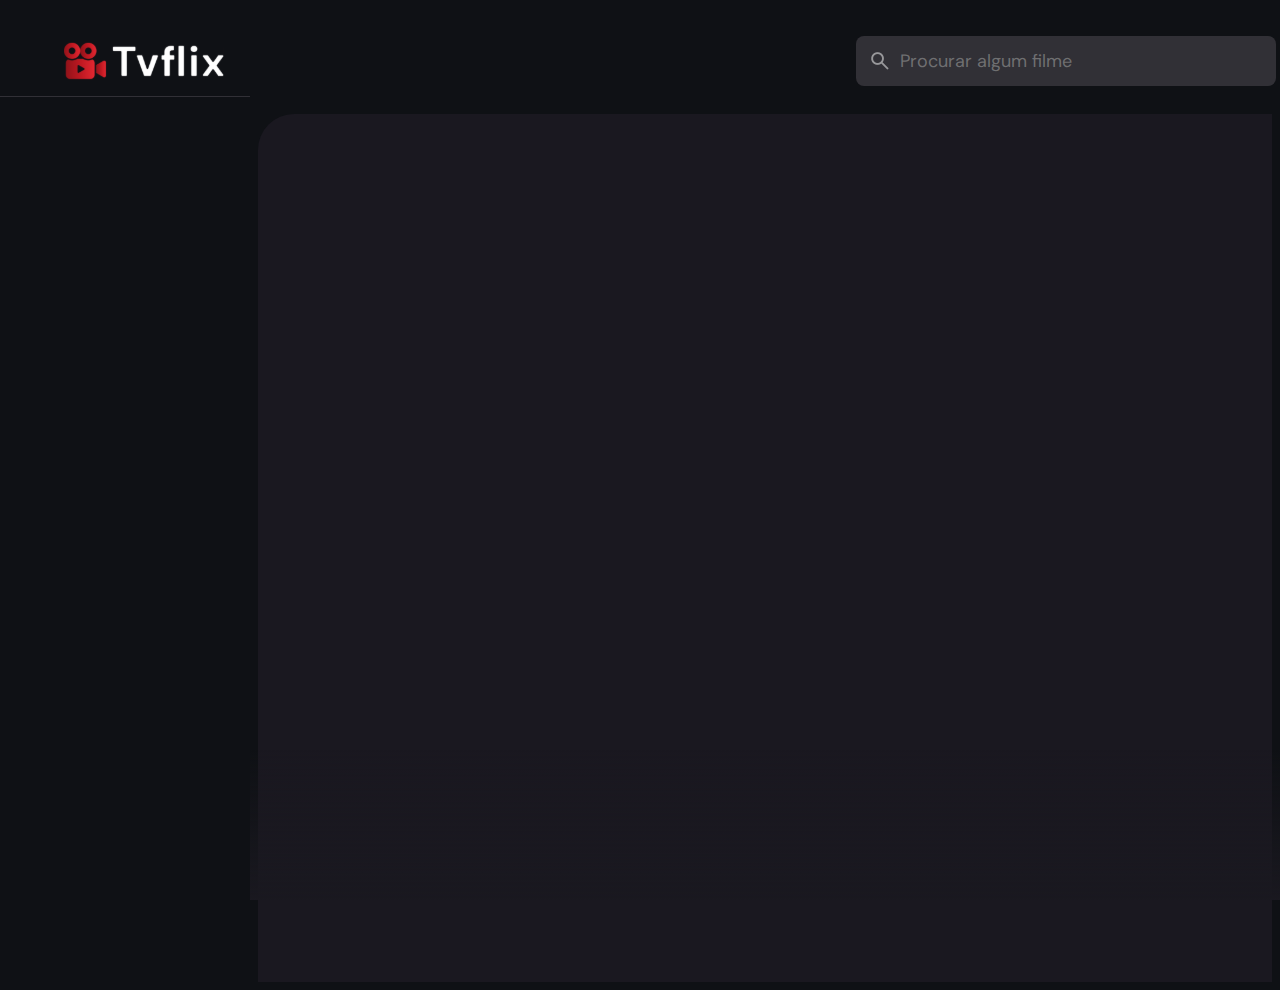
<file: index.html>
<!DOCTYPE html>
<html lang="pt-br">
<head>
  <meta charset="UTF-8" />
  <meta http-equiv="X-UA-Compatible" content="IE=edge" />
  <meta name="viewport" content="width=device-width, initial-scale=1.0" />
  <title>TvFlix</title>
  <link rel="stylesheet" href="./assets/css/style.css" />
  <meta name="title" content="TvFlix" />
  <meta name="description" content="TvFlix " />
  <link rel="shortcut icon" href="./favicon.svg" type="image/svg+xml" />
  <link rel="preconnect" href="https://fonts.googleapis.com" />
  <link rel="preconnect" href="https://fonts.gstatic.com" crossorigin />
  <link href="https://fonts.googleapis.com/css2?family=DM+Sans:wght@400;700&display=swap" rel="stylesheet" />
  <script src="./assets/js/global.js" defer></script>
  <script src="./assets/js/index.js" type="module"></script>
</head>
  <body>
      <header class="header">
      <a href="./index.html" class="logo">
        <img src="./assets/images/logo.svg" alt="TvFlix home" width="140" height="32">
      </a>
      <div class="search-box">
        <div class="search-wrapper" search-wrapper>
          <input type="text" name="search" aria-label="search movies" placeholder="Procurar algum filme" class="search-field" search-field autocomplete="off">
          <img src="./assets/images/search.png" width="24" height="24" alt="search" class="leading-icon">
        </div>
        <button class="search-btn max-disable" search-toggler>
          <img src="./assets/images/close.png" width="24" height="24" alt="fechar caixa de pesquisa">
        </button>
      </div>
      <button class="search-btn max-disable" search-toggler menu-close>
        <img src="./assets/images/search.png" width="24" height="24" alt="abrir caixa de pesquisa">
      </button>
      <button class="menu-btn" menu-btn menu-toggler>
        <img src="./assets/images/menu-close.png" width="24" height="24" alt="abrir menu" class="close">
        <img src="./assets/images/menu.png" width="24" height="24" alt="fechar menu" class="menu">
      </button>
    </header>

    <main>
      <nav class="sidebar" sidebar></nav>
      <div class="overlay" overlay menu-toggler></div>
      <article class="container" page-content></article>
    </main>
  </body>
</html>
</file>
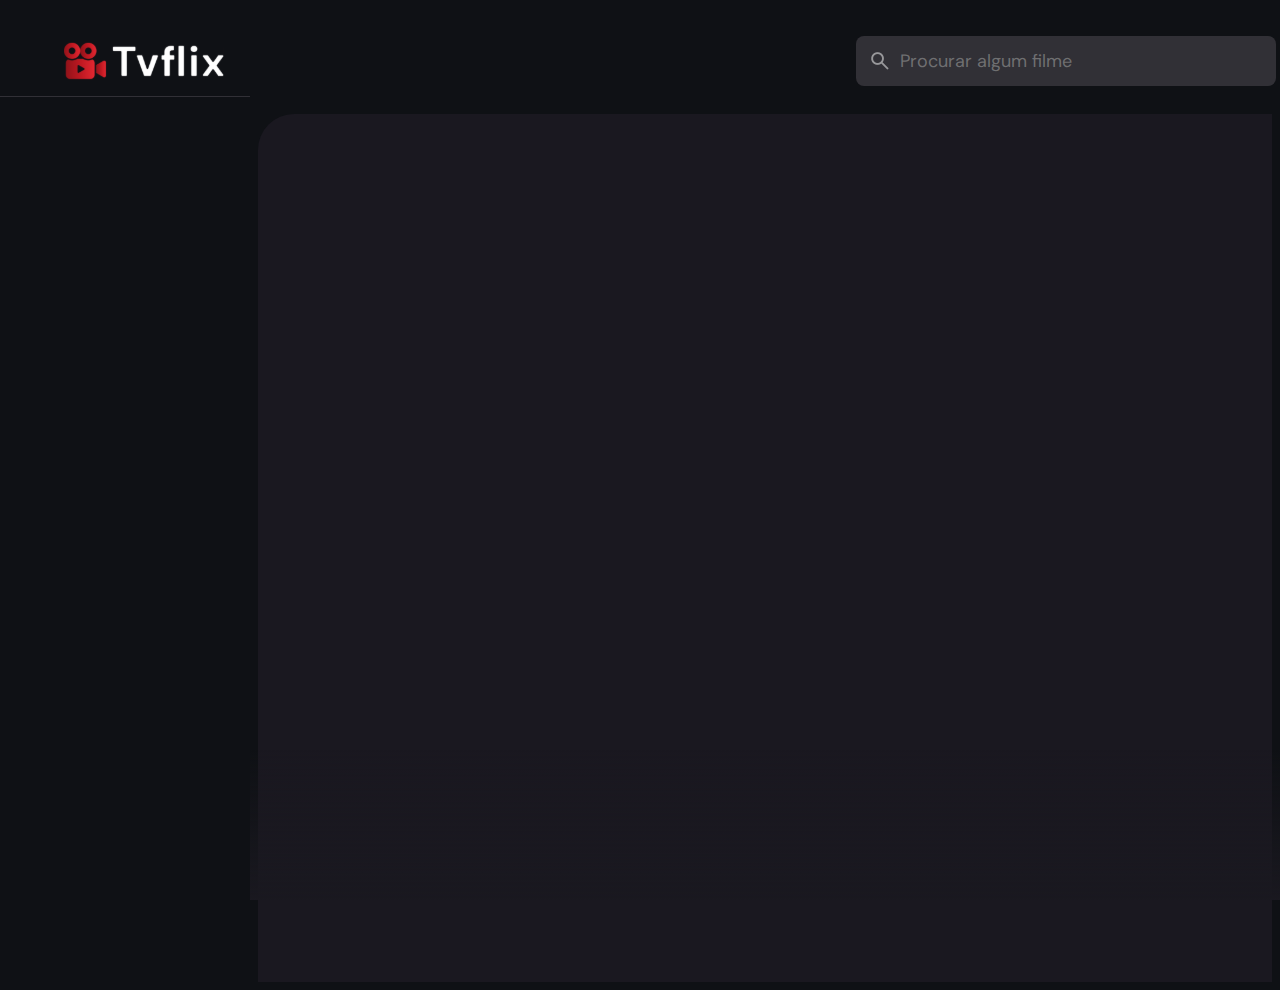
<file: detail.html>
<!DOCTYPE html>
<html lang="pt-br">
<head>
    <meta charset="UTF-8" />
    <meta http-equiv="X-UA-Compatible" content="IE=edge" />
    <meta name="viewport" content="width=device-width, initial-scale=1.0" />
    <link rel="stylesheet" href="./assets/css/style.css" />
    <meta name="description" content="TvFlix is a popular movie app " />
    <link rel="shortcut icon" href="./favicon.svg" type="image/svg+xml" />
    <link rel="preconnect" href="https://fonts.googleapis.com" />
    <link rel="preconnect" href="https://fonts.gstatic.com" crossorigin />
    <link href="https://fonts.googleapis.com/css2?family=DM+Sans:wght@400;700&display=swap" rel="stylesheet" />
    <script src="./assets/js/global.js" defer></script>
    <script src="./assets/js/detail.js" type="module"></script>
</head>

<body>
    <!-- Header -->

    <header class="header">
        <a href="./index.html" class="logo">
            <img src="./assets/images/logo.svg" alt="TvFlix home" width="140" height="32">
        </a>
        <div class="search-box">
            <div class="search-wrapper">
                <input type="text" name="search" aria-label="search movies" placeholder="Procurar algum filme"
                    class="search-field" search-field autocomplete="off">
                <img src="./assets/images/search.png" width="24" height="24" alt="search" class="leading-icon">
            </div>

            <button class="search-btn max-disable" search-toggler>
                <img src="./assets/images/close.png" width="24" height="24" alt="close search box">
            </button>

        </div>

        <button class="search-btn max-disable" search-toggler menu-close>
            <img src="./assets/images/search.png" width="24" height="24" alt="open search box">
        </button>

        <button class="menu-btn" menu-btn menu-toggler>
            <img src="./assets/images/menu.png" width="24" height="24" alt="open menu" class="menu">
            <img src="./assets/images/menu-close.png" width="24" height="24" alt="close menu" class="close">
        </button>
    </header>



    <!-- SIDEBAR -->
    <main>
    <nav class="sidebar" sidebar></nav>
    <div class="overlay" overlay menu-toggler></div>
    <article class="container" page-content></article>
    </main>
</body>

</html>
</file>
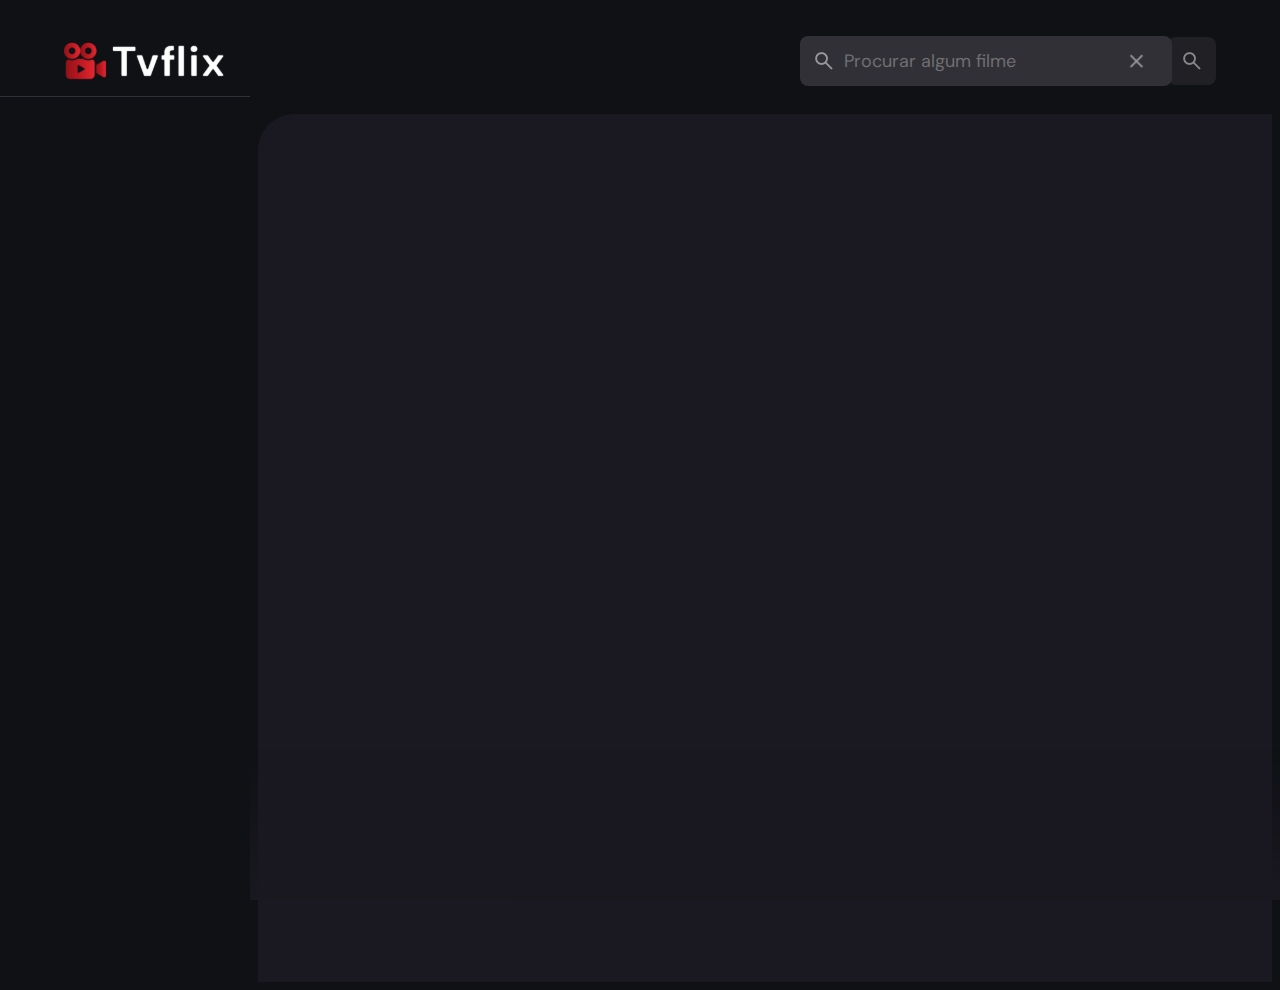
<file: movie-list.html>
<!DOCTYPE html>
<html lang="pt-br">

<head>
    <meta charset="UTF-8" />
    <meta http-equiv="X-UA-Compatible" content="IE=edge" />
    <meta name="viewport" content="width=device-width, initial-scale=1.0" />
    <link rel="stylesheet" href="./assets/css/style.css" />
    <meta name="description" content="TvFlix is a popular movie app" />
    <link rel="shortcut icon" href="./favicon.svg" type="image/svg+xml" />
    <link rel="preconnect" href="https://fonts.googleapis.com" />
    <link rel="preconnect" href="https://fonts.gstatic.com" crossorigin />
    <link href="https://fonts.googleapis.com/css2?family=DM+Sans:wght@400;700&display=swap" rel="stylesheet" />
    <script src="./assets/js/global.js" defer></script>
    <script src="./assets/js/movie-list.js" type="module"></script>
</head>

<body>
    <!-- Header -->

    <header class="header">
        <a href="./index.html" class="logo">
            <img src="./assets/images/logo.svg" alt="TvFlix home" width="140" height="32">
        </a>
        <div class="search-box">
            <div class="search-wrapper">
                <input type="text" name="search" aria-label="search movies" placeholder="Procurar algum filme"
                    class="search-field" search-field autocomplete="off">
                <img src="./assets/images/search.png" width="24" height="24" alt="search" class="leading-icon">
            </div>

            <button class="search-btn" search-toggler>
                <img src="./assets/images/close.png" width="24" height="24" alt="fechar a caixa de pesquisa">
            </button>

        </div>

        <button class="search-btn" search-toggler menu-close>
            <img src="./assets/images/search.png" width="24" height="24" alt="abir caixa de pesquisa">
        </button>

        <button class="menu-btn" menu-btn menu-toggler>
            <img src="./assets/images/menu.png" width="24" height="24" alt="open menu" class="menu">
            <img src="./assets/images/menu-close.png" width="24" height="24" alt="close menu" class="close">
        </button>
    </header>

    <main>
        <nav class="sidebar" sidebar></nav>
        <div class="overlay" overlay menu-toggler></div>
        <article class="container" page-content></article>
    </main>
</body>

</html>
</file>
<file: assets/css/style.css>
:root{

  /* cores */
  --background: hsla(220, 17%, 7%, 1);
--banner-background: hsla(250, 6%, 20%, 1);
--white-alpha-20: hsla(0, 0%, 100%, 0.2);
--on-background: hsla(220, 100%, 95%, 1);
--on-surface: hsla(250, 100%, 95%, 1);
--on-surface-variant: hsla(250, 1%, 44%, 1);
--primary: rgb(248, 28, 28);
--primary-variant: hsla(349, 69%, 51%, 1);
--rating-color: hsla(44, 100%, 49%, 1);
--surface: hsla(250, 13%, 11%, 1);
--text-color: hsla(250, 2%, 59%, 1);
--white: hsla(0, 0%, 100%, 1);

/* COR GRADIENTE */
--banner-overlay: 90deg, hsl(221, 38%, 28%) 0%, hsla(220, 17%, 7%, 0.5) 100%;
--bottom-overlay: 180deg, hsla(250, 13%, 11%, 0), hsla(250, 13%, 11%, 1);

/* TIPOGRAFIA */
/* font Family */
--ff-dm-sans: 'DM Sans', sans-serif;

/* Font size */
--fs-heading: 4rem;
--fs-title-lg: 2.6rem;
--fs-title: 2rem;
--fs-body: 1.8rem;
--fs-button: 1.5rem;
--fs-label: 1.4rem;

/* font weigth */
--weight-bold: 700;


/* janela */
--shadow-1: 0 1px 4px hsla(0, 0%, 0%, 0.75);
--shadow-2: 0 2px 4px hsla(350, 100%, 43%, 0.3);


/* borda  */
--radius-4: 4px;
--radius-8: 8px;
--radius-16: 16px;
--radius-24: 24px;
--radius-36: 36px;

/* transicao*/
--transition-short: 250ms ease;
--transition-long: 500ms ease;
}

*::before, *::after{
  padding: 0;
  margin: 0;
  box-sizing: border-box;
}

li{
  list-style: none;
}

a,
img,
span,
iframe,
button{
  display: block;
  user-select: none;
}
a{
  color: inherit;
  text-decoration: none;
}
img{
  height: auto;
}
input,
button{
  background: none;
  border: none;
  font: inherit;
  color: inherit;
}
input{
  width: 100%;
}
button{
  text-align: left;
  cursor: pointer;
}
html{
  scroll-behavior: smooth;
  font-family: var(--ff-dm-sans);
  font-size: 10px;
}
body{
  background-color: var(--background);
  color: var(--on-background);
  font-size: var(--fs-body);
}
:focus-visible{
  outline-color: var(--primary-variant);
}
::-webkit-scrollbar{
  width: 8px;
  height: 8px;
}
::-webkit-scrollbar-thumb{
  background: var(--banner-background);
  border-radius: var(--radius-8);
}

.search-wrapper::before,
.load-more::before{
  content: "";
  width: 20px;
  height: 20px;
  border: 3px solid var(--white);
  border-radius: var(--radius-24);
  border-inline-end-color: transparent;
  animation: loading 500ms linear infinite;
  display: none;
}
.search-wrapper::before{
  position: absolute;
  top: 14px;
  right: 12px;
}
.search-wrapper.searching::before{
  display: block;
}
.load-more{
  background-color: var(--primary-variant);
  margin-inline: auto;
  margin-block:36px 60px ;
}
.load-more:is(:hover,:focus-visible){
  --primary-variant:hsla(350,67%,39%,1)
}
.load-more.loading::before {
  display: block;
}
@keyframes loading{
  0%{
    transform: rotate(0);
  }
  100%{
    transform: rotate(1turn);
  }
}
.heading,.title-large,.title{
  font-weight: var(--weight-bold);
  letter-spacing: 0.5px;
}

.title{
  font-size: var(--fs-title);

}
.heading{
  color:var(--white);
  font-size: var(--fs-heading);
  line-height: 1.2;
}
.title-large{
  font-size: var(--fs-title-lg);
  font-weight: var(--weight-bold);
}
.img-cover{
  width: 100%;
  height: 100%;
  object-fit: cover;
}
.meta-list{
  display: flex;
  flex-wrap: wrap;
  justify-content: flex-start;
  align-items: center;
  gap: 12;
} 
.meta-item{
  display: flex;
  align-items: center;
  gap: 4px;
}
.btn{
  color: var(--white);
  font-size: var(--fs-button);
  font-weight: var(--weight-bold);
  max-width: max-content;
  display: flex;
  align-items: center;
  gap: 12px;
  padding-block: 12px;
  padding-inline: 20px 24px;
  border-radius: var(--radius-8);
  transition: var(--transition-short);
}

.card-badge{
  background-color: var(--banner-background);
  color: var(--white);
  font-size: var(--fs-label);
  font-weight: var(--weight-bold);
  padding-inline: 6px;
  border-radius: var(--radius-4);
}
.poster-box {
  background: url('../images/poster-bg-icon.png');
  aspect-ratio: 2 / 3;
}
.poster-box,
.video-card{
  background-repeat: no-repeat;
  background-size: 50px;
  background-position: center;
  background-color:var(--banner-background);
  border-radius:var(--radius-16);
  overflow: hidden;
}
.title-wrapper{
  margin-block-end: 24px;
}
.slider-list{
  margin-inline:-20px;
  overflow-x: overlay;
  padding-block-end: 16px;
  margin-block-end: -16px;
}
.slider-list::-webkit-scrollbar-thumb{
  background-color: transparent;
}
.slider-list:is(:hover, :focus-within)::-webkit-scrollbar-thumb{
  background:var(--banner-background);
}
.slider-list::-webkit-scrollbar-button {
  width: 20px;
}

.slider-list .slider-inner {
  position: relative;
  display: flex;
  gap: 16px;
}
.slider-list .slider-inner::before,
.slider-list .slider-inner::after{
  content: "";
  min-width:4px;
}
.separator{
  width: 4px;
  height: 4px;
  background-color: var(--white-alpha-20);
  border-radius:var(--radius-8);
}
.video-card{
  background: url('../images/video-bg-icon.png'),var(--white-alpha-20);
  background-repeat: no-repeat;
  background-position: center;
  aspect-ratio: 16 / 9;
  flex-shrink: 0;
  max-width: 500px;
  width: calc(100% - 40px);
}
.container::after,
.search-modal::after{
  content: "";
  position: fixed;
  bottom: 0;
  left: 0;
  width: 100%;
  height: 150px;
  background-image: linear-gradient(var(--bottom-overlay));
  z-index: 1;
  pointer-events: none;
}
/*-----------------------------------*\
  #HEADER
\*-----------------------------------*/
.header{
  position: relative;
  padding-block: 24px;
  padding-inline:16px;
  display: flex;
  justify-content: space-between;
  align-items: center;
  gap: 8px;
}
.header .logo{
  margin-inline-end: auto;
}
.search-btn,
.menu-btn {
  padding: 12px;
}
.search-btn{
  background-color:var(--banner-background);
  border-radius: var(--radius-8);
  opacity: 0.5;
  transition: var(--transition-short);
}
.search-btn:is(:hover,:focus-visible) img{
  opacity: 1;
}
.menu-btn.active .menu,
.menu-btn .close{
  display: none;
}
.menu-btn .menu,
.menu-btn.active .close{
  display: block;
}
.search-box{
  position: absolute;
  top: 0;
  left: 0;
  width: 100%;
  height: 100%;
  background-color:var(--background) ;
  padding: 24px 16px ;
  display: flex;
  align-items: center;
  gap: 8px;
  z-index: 1;
  display: none;
}
.search-box.active{
  display: flex;
}
.search-wrapper{
  position: relative;
  flex-grow: 1;
}
.search-field{
  background-color: var(--banner-background);
  height: 48px;
  line-height: 48px;
  padding-inline: 44px 16px;
  outline: none;
  border-radius: var(--radius-8);
  transition: var(--transition-short);
}
.search-field::placeholder{
  color: var(--on-surface-variant);
}
.search-field:hover{
  box-shadow: 0 0 0 2px var(--on-surface-variant);
}
.search-field:focus {
  box-shadow: 0 0 0 2px var(--on-surface);
  padding-inline-start: 16px;
}
.search-wrapper .leading-icon{
  position: absolute;
  top: 50%;
  transform: translateY(-50%);
  left: 12px;
  opacity: 0.5;
  transition: var(--transition-short);
}
.search-wrapper:focus-within .leading-icon {
  opacity: 0;
}

/*-----------------------------------*\
  #SIDEBAR
\*-----------------------------------*/
.sidebar {
  position: absolute;
  background:var(--background);
  top: 96px;
  bottom: 0;
  left: 0;
  max-width: 250px;
  width: 100%;
  border-block-start: 1px solid var(--banner-background);
  overflow-y: overlay;
  z-index: 4;
  transition: var(--transition-long);
  transform: translateX(-100% );
}
.sidebar.active{
  transform: translateX(0%);
}
.sidebar-inner{
  display: grid;
  gap: 20px;
  padding-block: 36px;
}
.sidebar::-webkit-scrollbar-thumb {
  background: transparent;
}
.sidebar:is(:hover,:focus-within)::-webkit-scrollbar-thumb {
  background-color: var(--banner-background) ;
}
.sidebar::-webkit-scrollbar-button {
  height: 16px;
}

.sidebar-list,
.sidebar-footer {
  padding-inline: 36px;
}
.sidebar-link{
  color: var(--on-surface-variant);
  transition: var(--transition-short);
}
.sidebar-link:is(:hover,:focus-visible){
  color:var(--on-background);
}
.sidebar-list{
  display: grid;
  gap: 8px;
}
.sidebar-list .title{
  margin-block-end: 8px;
}
.sidebar-footer{
  border-block-start: 1px solid var(--banner-background);
  padding-block-start: 28px;
  margin-block-start: 16px;
}

.copyright{
  color: white;
  margin-block-end: 20px;
}
.copyright a{
  display: inline-block;
}
.overlay{
  display: fixed;
  top: 96px;
  left: 0;
  bottom: 0;
  width: 100%;
  background: var(--background);
  opacity: 0;
  pointer-events: none;
  transition: var(--transition-short);
  z-index: 3;
}
.overlay.active{
  opacity: 0.5;
  pointer-events: all;
}

/*-----------------------------------*\
  #HOME PAGE
\*-----------------------------------*/
.container{
    position: relative;
    background-color: var(--surface);
    color: var(--on-surface);
    padding: 24px 20px 48px;
    height: calc(100vh - 96px);
    overflow-y: overlay;
    z-index: 1;
}

  .banner{
    position: relative;
    height: 700px;
    border-radius: var(--radius-24);
    overflow: hidden;
  }
  .banner-slide .slider-item {
    position: absolute;
    top: 0;
    left: 120%;
    width: 100%;
    height: 100%;
    background-color: var(--banner-background);
    /* opacity:0 ; */
    /* visibility: hidden; */
    transition: opacity var(--transition-long);
  }
  .banner-slider .slider-item{
    display: none;
  }
  .banner-slider .slider-item.active{
    display: block;
  }
  
  .banner-slider .slider-item::before{
    content: "";
    position: absolute;
    inset: 0;
    background: linear-gradient(var(--banner-overlay));
  }
 
  .banner-content{
    position: absolute;
    left: 24px;
    right: 24px;
    bottom: 206px;
    z-index: 1;
    color:var(--text-color);
    text-overflow: ellipsis;
    width: 100%;
    max-width: 900px;
  }
  .banner :is(.heading,.banner-text){
    display: --webkit-box;
    -webkit-box-orient: vertical;
    overflow: hidden;
  }
  .banner .heading{
    --webkit-line-clamp:3;
    margin-block-end: 16px;
  }
   .banner .genre {
    margin-block: 12px ;
  }
  .banner-text {
    --webkit-line-clamp:2;
    margin-block-end: 24px;
  }
  .banner .btn {
    background-color: var(--primary)
  }
  .banner .btn:is(:hover,:focus-visible){
    box-shadow: var(--shadow-2);
  }

  .slider-control{
    position: absolute;
    bottom: 20px;
    left: 20px;
    right: 0;
    border-radius: var(--radius-16) 0 0 var( --radius-16);
    user-select: none;
    padding: 4px 0 4px 4px;
    overflow-x: auto;
  }
  .slider-control::-webkit-scrollbar {
    display: none;
  }
  .control-inner{
    display: flex;
    gap: 12px;
  }
  .control-inner::after{
    content: "";
    min-width: 12px;
  }
  .slider-control .slider-item{
    width: 100px;
    border-radius: var(--radius-8);
    flex-shrink:0 ;
    filter: brightness(0.4);
  }
  .slider-control .active{
    filter: brightness(1);
    box-shadow: var(--shadow-1);
  }
  /* movie lista */
  
  .movie-list{
    padding-block-start: 36px;
  }
  .movie-card{
    position: relative;
    min-width: 200px;
  }
  .movie-card .card-banner {
    min-width: 200px;
  }
  .movie-card .title{
    width: 100%;
    white-space: nowrap;
    text-overflow: ellipsis;
    overflow: hidden;
    margin-block: 8px 4px ;
  }
  .movie-card .meta-list{
    justify-content: space-between;
  }
  .movie-card .card-btn{
    position: absolute;
    inset: 0;
  }


/*-----------------------------------*\
  #Detalhe pagina
\*-----------------------------------*/
.backdrop-image{
  position: absolute;
  top: 0;
  left: 0;
  width: 100%;
  height: 600px;
  background-repeat: no-repeat;
  background-size: cover;
  background-position: center;
  z-index: -1;
}
.backdrop-image::after{
  content: "";
  position: absolute;
  inset: 0;
  background:linear-gradient(0deg, hsla(250, 13%, 11%,1),hsla(250,13%,11%,0.9)) ;
}
.movie-detail .movie-poster{
  max-width: 300px;
  width: 100%;
}
.movie-detail .heading{
  margin-block: 24px 12px ;
}
.movie-detail :is(.meta-list, .genre){
  color:var(--text-color);
}
.movie-detail .genre{
  margin-block:12px 16px;
}
.detail-list{
  margin-block: 24px 32px;
}
.movie-detail .list-item{
  display: flex;
  align-items: flex-start;
  gap: 8px;
  margin-block-end: 12px;
}
.movie-detail .list-name{
  color: var(--text-color);
  min-width: 112px;
}


/*-----------------------------------*\
  #videos-lista de pagina
\*-----------------------------------*/

.genre-list .title-wrapper {
  margin-block-end: 56px;
}
.grid-list{
  display: grid;
  grid-template-columns: repeat(auto-fill, minmax(200px,1fr));
  column-gap: 16px;
  row-gap: 20px;
}
:is(.genre-list, .search-modal) :is(.movie-card,.card-banner) {
  width: 100%;
}
/*-----------------------------------*\
  #MODALIDADE DE PESQUISA
\*-----------------------------------*/

.search-modal{
  position: fixed;
  top: 96px;
  bottom: 0;
  left: 0;
  width: 100%;
  background-color: var(--surface);
  padding: 50px 24px ;
  overflow-y: overlay;
  z-index: 4;
  display: none;
}
.search-modal.active{
  display: block;
}
.search-modal .label{
  color: var(--primary-variant);
  font-weight: var(--weight-bold);
  margin-block-end: 8px;
}

.social-link{
  display: flex;
  flex-direction: column;
}
.social-link a{
  color: var(--text-color);
  transition:var(--transition-short);
}
.social-link a:hover{
  color: white;
}


/*-----------------------------------*\
  #midia series
\*-----------------------------------*/


@media (max-width:768px) {
  *{
    -webkit-tap-highlight-color: transparent;
  }
}


@media (min-width:575px) {
  /* HOME PAGE */
  .banner-content{
    right: auto;
    max-width: 500px;
  }
  .slider-control{
    left: calc(100% - 400px);
  }

  /*Detalhe Page */
  .detail-content{
    max-width: 750px;
  }
}
@media (min-width:768px){
  /* Custom Property */
  :root{
    --banner-overlay:90deg, hsl(220,17%,7%), hsla(220,17%, 7%, 0) 100%;
    /* font size  */
    --fs-heading:5.4rem;
  }

  /* home page */
  .container {
    padding-inline: 24px;
  }
  .slider-list{
    margin-inline: -24px;
  }
  .search-box{
    all: unset;
    display: block;
    width: 360px;
  }
  .banner{
    height: 500px;
  }
  .banner-content{
    bottom: 50%;
    transform: translateY(50%);
    left: 50px;
  }
  .search-box {
    display: flex;
  }
  .max-disable{
    display: none;
  }
  .movie-detail{
    display: flex;
    align-items: flex-start;
    gap: 40px;
  }
  .movie-detail .detail-box{
    flex-grow: 1;
  }
  .movie-detail .movie-poster{
    flex-shrink: 0;
    position: sticky;
    top: 0;
  }
  .movie-detail .slider-list{
    margin-inline-start: 0;
    border-radius: var(--radius-16) 0 0 var(--radius-16);
  }
  .movie-detail .slider-inner::before{
    display: none;
  }
}

@media (min-width:1200px){
  /* home Page */
  .header{
    padding: 28px 56px;
  }
  .menu-btn{
    display: none;
  }
  .logo img{ width:160px}

  main{
    display: grid;
    grid-template-columns: 250px 1fr;
  }
  .sidebar{
    transform: translateX(0);
  }
  .container{
    height: calc(100vh - 104px);
    border-top-left-radius: var(--radius-36);
  }
  .banner-content{
    left: 100px;
  }
  .search-modal{
    top: 104px;
    padding: 60px;
  }
  /* video-detalhes Page */
  .backdrop-image{
    border-top-left-radius: var(--radius-36);
  }
}
</file>
